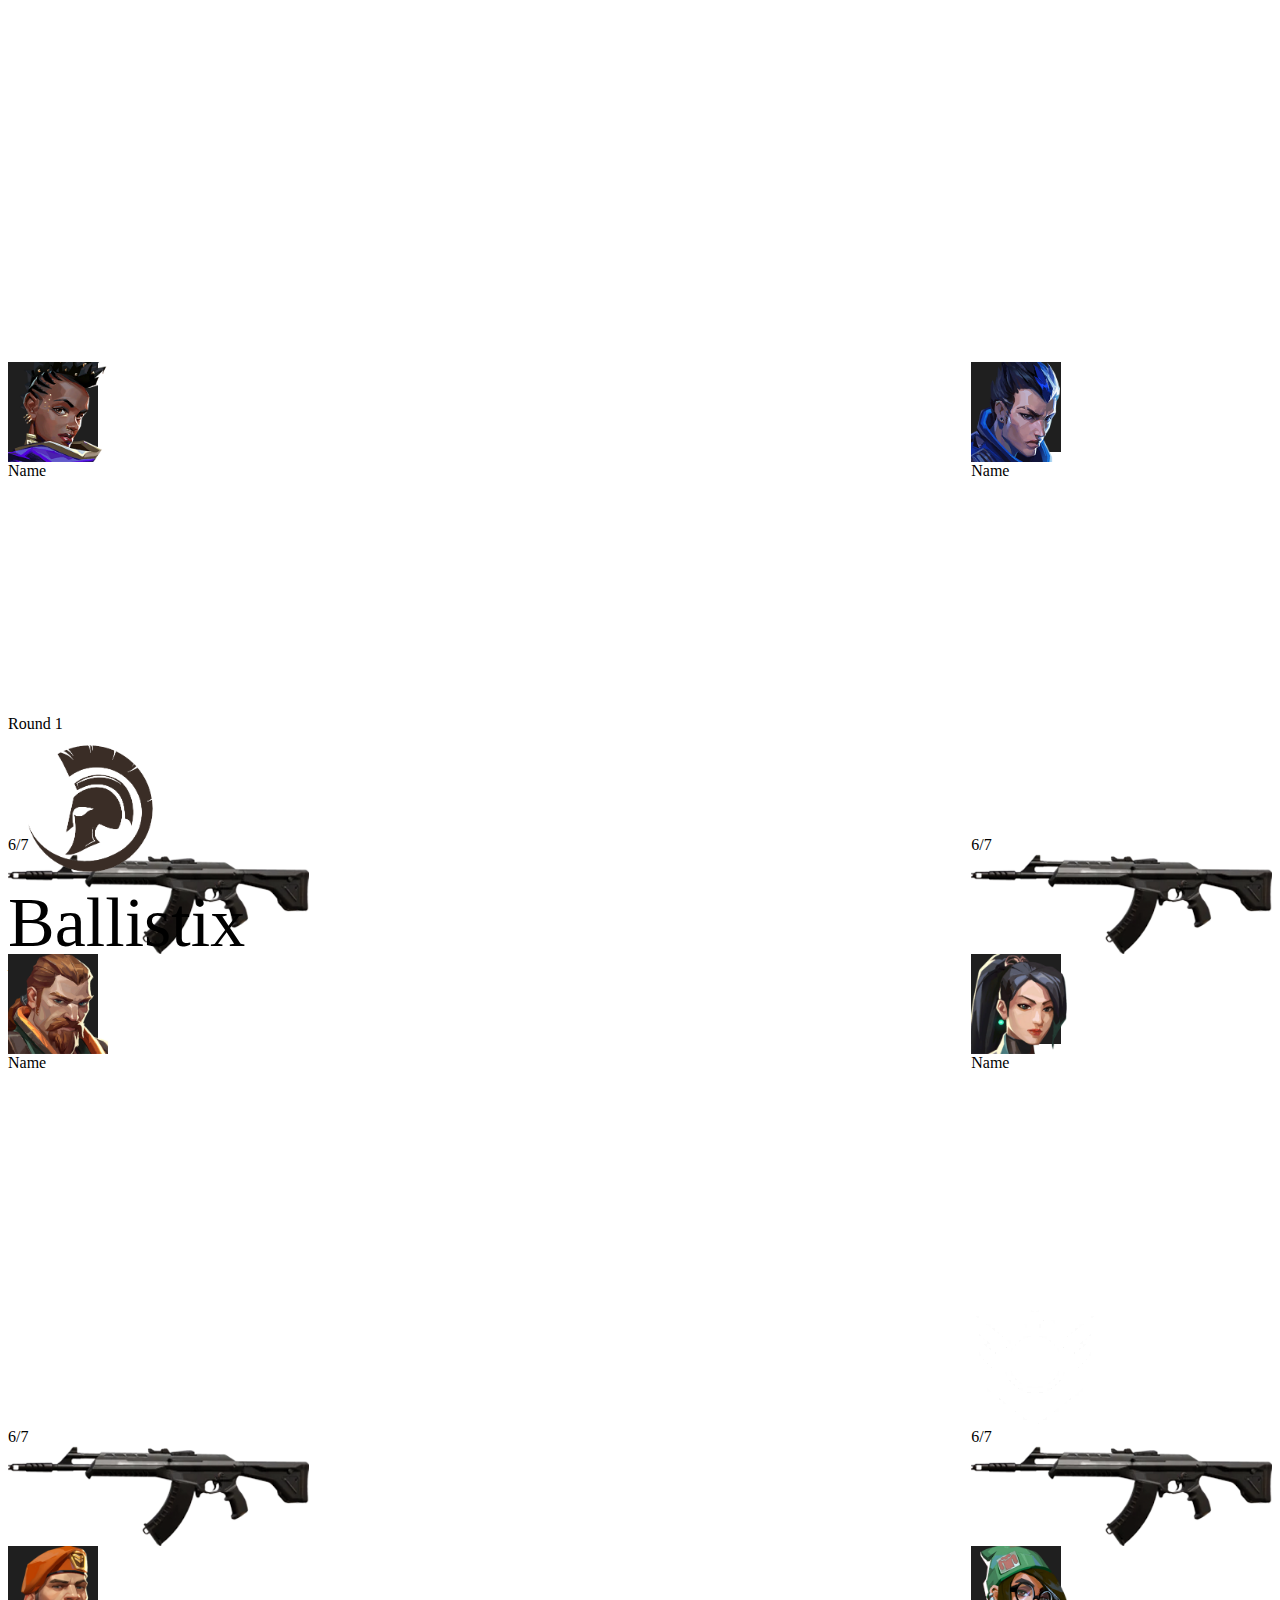
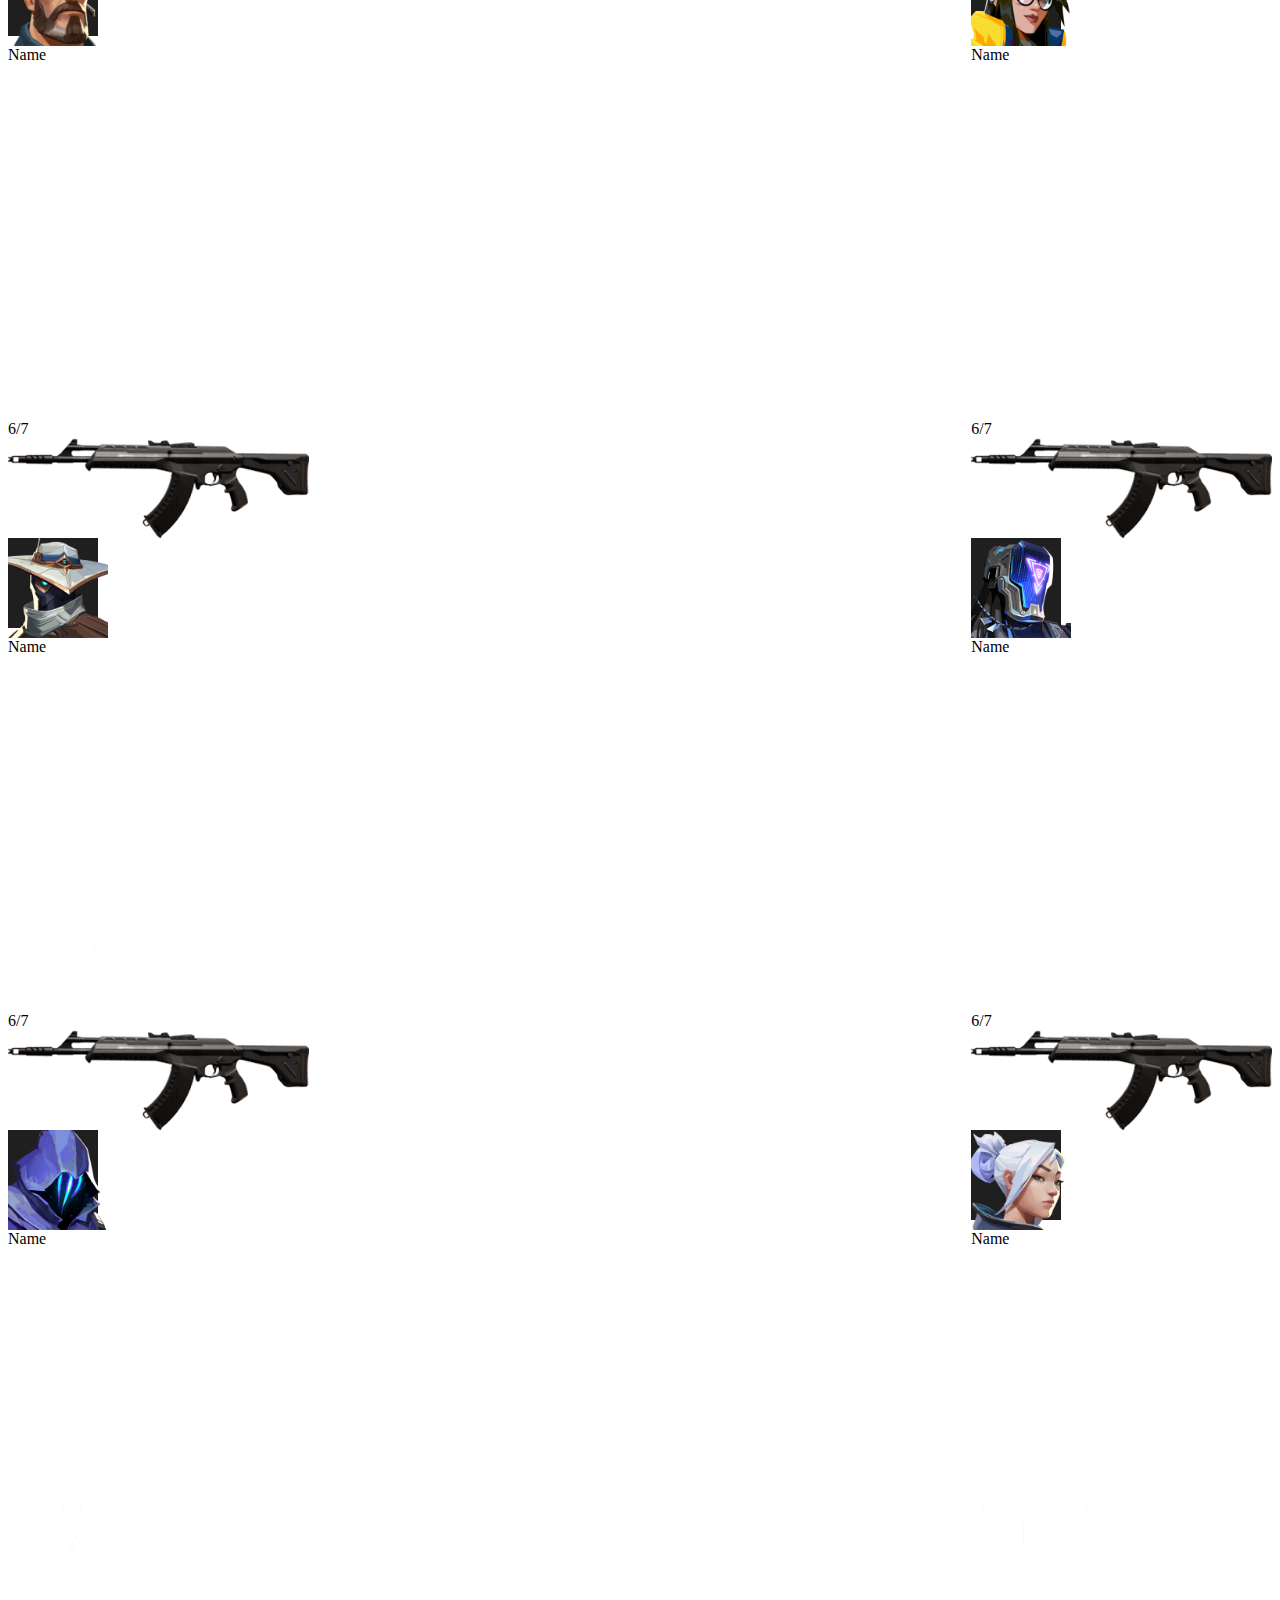
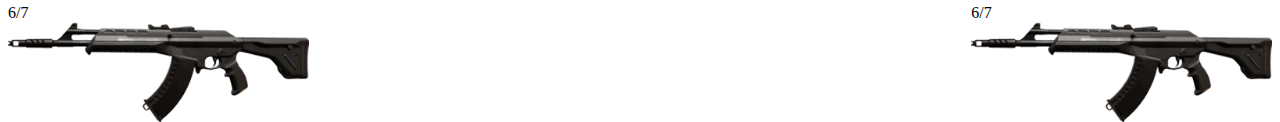
<file: overlay/indexOld.html>
<html>

<head>
    <link rel="stylesheet" href="https://fonts.googleapis.com/css?family=Maven%20Pro:medium|Maven%20Pro:bold">
    <link rel="stylesheet" href="overlay.css">
    <script type="text/javascript" src="app.js"></script>
    <script src="https://cdn.socket.io/4.2.0/socket.io.min.js"></script>
</head>
<div class="topContainer" onclick="showPostRoundToast()"></div>
<div id="mainContainer" class="bottomContainer">
    <div id="blue" class="agentsContainer">
        <div class="allLeftInformation">
            <div class="agent">
                <img class="left-agent" src="Original Agent Icons/Astra_icon.png" height="100" ,width="100" />
                <span class="left-span">Name</span>
            </div>
            
                 <div class="shieldHealthContainer">          
                    <img class="shieldImage" src="Shield Icons/half.png"/>
                <div class="ultimateContainer">

                    <img class ="ultimateImage" src="Ultimate Icons/astra_ult.png"/>
                    
                    
                    
                </div>
                <span>6/7</span>
            </div>
            <div class="weaponContainer">
                <img class="left-weapon" src="Weapon Images/vandal.png" height="100" ,width="100" />
            </div>
        </div>

        <div class="allLeftInformation">
            <div class="agent">
                <img class="left-agent" src="Original Agent Icons/Breach_icon.png" height="100" ,width="100" /><span
                    class="left-span">Name</span>
            </div>
                 <div class="shieldHealthContainer">          
                
                    <img   class="shieldImage" src="Shield Icons/half.png"/>

                                    <div class="ultimateContainer">

                    <img class ="ultimateImage" src="Ultimate Icons/breach_ult.png"/>
                    
                    
                    
                </div>
                <span>6/7</span>
                
            
            </div>

            <div class="weaponContainer">
                <img class="left-weapon" src="Weapon Images/vandal.png" height="100" ,width="100" />
            </div>
        </div>
        <div class="allLeftInformation">
            <div class="agent"> <img class="left-agent" src="Original Agent Icons/Brimstone_icon.png" height="100"
                    ,width="100" /><span class="left-span">Name</span></div>
                 <div class="shieldHealthContainer">         
                    <img  class="shieldImage"  src="Shield Icons/full.png"/>

                                    <div class="ultimateContainer">

                    <img class ="ultimateImage" src="Ultimate Icons/brimstone_ult.png"/>
                    
                    
                    
                </div>
                <span>6/7</span>
                </div>
            <div class="weaponContainer">
                <img class="left-weapon" src="Weapon Images/vandal.png" height="100" ,width="100" />
            </div>
        </div>

        <div class="allLeftInformation">
            <div class="agent"> <img class="left-agent" src="Original Agent Icons/Cypher_icon.png" height="100"
                    ,width="100" /><span class="left-span">Name</span></div>
                 <div class="shieldHealthContainer">         
                    <img  class="shieldImage"  src="Shield Icons/full.png"/>

                                    <div class="ultimateContainer">

                    <img class ="ultimateImage" src="Ultimate Icons/cypher_ult.png"/>
                    
                    
                    
                </div>
                <span>6/7</span>
                </div>
            <div class="weaponContainer">
                <img class="left-weapon" src="Weapon Images/vandal.png" height="100" ,width="100" />
            </div>
        </div>

        <div class="allLeftInformation">
            <div class="agent"> <img class="left-agent" src="Original Agent Icons/Omen_icon.png" height="100"
                    ,width="100" /><span class="left-span">Name</span></div>
                 <div class="shieldHealthContainer">         
                    <img  class="shieldImage"  src="Shield Icons/full.png"/>

                                    <div class="ultimateContainer">

                    <img class ="ultimateImage" src="Ultimate Icons/omen_ult.png"/>
                    
                    
                    
                </div>
                <span>6/7</span>
                </div>
            <div class="weaponContainer">
                <img class="left-weapon" src="Weapon Images/vandal.png" height="100" ,width="100" />
            </div>
        </div>

    </div>
    <div id="red" class="agentsContainer">
        <div class="allRightInformation">

            <div class="agent"><img class="right-agent" src="Original Agent Icons/Yoru_icon.png" height="100"
                    ,width="100" /><span class="right-span">Name</span></div>


                 <div class="shieldHealthContainer">         
                    <img  class="shieldImage"  src="Shield Icons/full.png"/>

                                    <div class="ultimateContainer">

                    <img class ="ultimateImage" src="Ultimate Icons/yoru_ult.png"/>
                    
                    
                    
                </div>
                <span>6/7</span>
                </div>
            <div class="weaponContainer">
                <img class="right-weapon" src="Weapon Images/vandal.png" height="100" ,width="100" />
            </div>

        </div>

        <div class="allRightInformation">

            <div class="agent"><img class="right-agent" src="Original Agent Icons/Sage_icon.png" height="100"
                    ,width="100" /><span class="right-span">Name</span></div>

                 <div class="shieldHealthContainer">         
                    <img  class="shieldImage"  src="Shield Icons/full.png"/>

                                    <div class="ultimateContainer">

                    <img class ="ultimateImage" src="Ultimate Icons/sage_ult.png"/>
                    
                    
                    
                </div>
                <span>6/7</span>
                </div>
            <div class="weaponContainer">
                <img class="right-weapon" src="Weapon Images/vandal.png" height="100" ,width="100" />
            </div>

        </div>

        <div class="allRightInformation">

            <div class="agent"><img class="right-agent" src="Original Agent Icons/Killjoy_icon.png" height="100"
                    ,width="100" /><span class="right-span">Name</span></div>

                 <div class="shieldHealthContainer">         
                    <img  class="shieldImage"  src="Shield Icons/full.png"/>

                                    <div class="ultimateContainer">

                    <img class ="ultimateImage" src="Ultimate Icons/killjoy_ult.png"/>
                    
                    
                    
                </div>
                <span>6/7</span>
                </div>
            <div class="weaponContainer">
                <img class="right-weapon" src="Weapon Images/vandal.png" height="100" ,width="100" />
            </div>

        </div>

        <div class="allRightInformation">

            <div class="agent"><img class="right-agent" src="Original Agent Icons/Kayo_icon.png" height="100"
                    ,width="100" /><span class="right-span">Name</span></div>

                 <div class="shieldHealthContainer">         
                    <img  class="shieldImage"  src="Shield Icons/full.png"/>

                                    <div class="ultimateContainer">

                    <img class ="ultimateImage" src="Ultimate Icons/kayo_ult.png"/>
                    
                    
                    
                </div>
                <span>6/7</span>
                </div>
            <div class="weaponContainer">
                <img class="right-weapon" src="Weapon Images/vandal.png" height="100" ,width="100" />
            </div>

        </div>

        <div class="allRightInformation">

            <div class="agent"><img class="right-agent" src="Original Agent Icons/Jett_icon.png" height="100"
                    ,width="100" /><span class="right-span">Name</span></div>

                 <div class="shieldHealthContainer">         
                    <img  class="shieldImage"  src="Shield Icons/full.png"/>

                                    <div class="ultimateContainer">

                    <img class ="ultimateImage" src="Ultimate Icons/jett_ult.png"/>
                    
                    
                    
                </div>
                <span>6/7</span>
                </div>
            <div class="weaponContainer">
                <img class="right-weapon" src="Weapon Images/vandal.png" height="100" ,width="100" />
            </div>

        </div>

    </div>
</div>
<div id="snackbar">
    <div id="roundInformation">Round 1</div>
    <div id="teamInformation">
        <div id="teamLogo">
            <img height="150" ,width="150" src="redTeamLogo.png" />
        </div>
        <div id="teamName" style="font-size:70px">
            Ballistix
        </div>
    </div>
    <div style="font-size:35px">
        WIN
    </div>
</div>

</html>
</file>
<file: overlay/overlay.css>
@font-face {
  font-family: Basier-Bold;
  src: url(Fonts/BasierCircle-Bold.otf);
  font-family: Basier-Circle-Regular;
  src: url(Fonts/BasierCircle-Regular.otf);
}


:root{
  --ff-primary: Mont-Bold;
  --ff-secondary: Basier-Circle-Regular;

  --fw--reg: 300;
  --fw-bold: 900;

  --clr-bg: #1f1f1f;
  --clr-text: #e0f0ff;
  --clr-accent: #4CC9F0;

  --fs-h1: 1.5rem;
  --fs-h2: 1.1rem;
  --fs-h3: 0.5rem;
}



.topContainer {
    height: 40%;
}

.bottomContainer {
    display: flex;
    justify-content: space-between;
    /* top: 50%; */
    /* position: absolute; */
    height: 40%;
}

.agentsContainer {
    display: flex;
    flex-direction: column;
    justify-content: space-between;
}

.individual__player{
  display: flex;
  flex-direction: column;
  padding-bottom: 10px;
}

.top-half-individual__container{
  display: flex;
  flex-direction: row;
  height: 90px;
  width: 450px;
  overflow: none;
}

.top-half-individual__container-item{
  position: relative;
  display: flex;
  flex-direction: row;
}

.agent {
    /* padding-top: 10px; */
    position: relative;
    width: 90px;
    height: 90px;
    background-color: var(--clr-bg);
}

.econ-abilities__container{
  background-color: var(--clr-bg);
  border: #1f1f1f;
  height: 90px;
  width: 270px;
  position: relative;
  display: flex;
  flex-direction: column;
  block-size: inherit;
  padding-left: 4.5px;

}

.econ__container{
  height: 45px;
  width: 270px;
  position: relative;
  display: flex;
  flex-direction: row;
  align-items: center;
}

.econ__container-item{
  padding-left: 2%;
  padding-right: 2%;
}

.guns__container{
  display: flex;
  flex-direction: row;
  position: relative;
  align-items: center;
  width: fit-content;
}

.pistol__container{
  display: block;
  block-size: fit-content;
}

.big-gun__container{
  display: block;
  block-size: fit-content;
  transform: translateX(-10.8px);
}

.pistol__icon{
  max-width: 80%;
  display: block;
  block-size: fit-content;
  filter: brightness(10000);
}

.big-gun__icon{
  display: block;
  block-size: fit-content;
  max-width: 80%;
  filter: brightness(10000);
}

.money__container{
  display: flex;
  block-size: fit-content;
  flex-direction: row;
  position: relative;
  align-items: center;
  transform: translateX(-12px);
}

.money__icon{
  width: 30%;
  padding-top: 5%;
  padding-bottom: 5%;
  padding-right: 1.5%;
}

.money__number{
  font-family: var(--ff-secondary);
  color: var(--clr-accent);
  font-size: var(--fs-h1);
}



.abilities__container{
    height: 45px;
  width: 270px;
  display: flex;
  block-size: fit-content;
  flex-direction: row;
  position: relative;
  align-items: top;
}

.abilities__item{  
  transform: scale(0.9,0.9);
  display: flex;
  flex-direction: column;
  padding-right: 5%;
  padding-left: 5%;
  align-items: center;
}

.ability-indicator__container{
  display: flex;
  flex-direction: row;
  justify-content: center;
  padding-right: 5%;
  padding-right: 5%;
  padding-bottom: 5%;
}


.ability-indicator{
  height: 9px;
  width: 9px;
  background-color: var(--clr-accent);
  border-radius: 50%;
  display: inline-block;
  padding-right: 5%;
  padding-left: 5%;
}

.individual-ability__icon{
  height: 36px
}

.performance__container{
  width: 45px;
  display: flex;
  padding: 9px;
  flex-direction: column;
  align-items: center;
  justify-content: space-around;
  background-color: var(--clr-bg);
}

.shield__container{
  max-width: 70%;
  display: flex;
  flex-direction: column;
}

.shield-number{
  position: absolute;
  transform: translate(5px,3px);
  font-family: var(--ff-secondary);
  font-size: var(--fs-h2);
}

.health-number{
  font-family: var(--ff-secondary);
  font-size: var(--fs-h1);
  font-weight: var(--fw-bold);
  color: var(--clr-accent);
}

.kill-death-ratio{
  font-family: var(--ff-secondary);
  font-size: var(--fs-h2);
  color: var(--clr-accent);
}

.bottom-half-individual__container{
  height: 9px;
  background-color: var(--clr-bg);
  width: 427.5px;
}

.health-bar{
  height: 9px;
  background-color: var(--clr-accent);
  width: 427.5px;
}


/*
.left-span {
  position: absolute;
  bottom: 0;
  left: 0;
  font-family:'Maven Pro';
  font-weight: 700;
  color: white;
}
.right-span {
  position: absolute;
  bottom: 0;
  right: 0;
  font-family:'Maven Pro';
  font-weight: 700;
  color: white;
}
.left-agent {
    background-image: linear-gradient(147deg, #000000 0%, #2c3e50 74%);
    border-radius: 6px;
}

.right-agent {
    background-image: linear-gradient(147deg, #000000 0%, #2c3e50 74%);
    border-radius: 6px;
    -webkit-transform: scaleX(-1);
    transform: scaleX(-1);
}

.allLeftInformation{
  padding-bottom: 3px;
  display: flex;
}
.allRightInformation{
  padding-bottom: 3px;
  display: flex;
  flex-direction: row-reverse;
}
.weaponContainer{
  display: flex;
  align-items: center;
  padding: 5px;
}

.shieldHealthContainer{
  position: relative;
  display: flex;
  align-items: center;
  justify-content: center;
  min-width: 40px;
  border: 1px solid black;
  border-width: thin;
  /* background: linear-gradient(to top, red 100%, white 0%);  */
  /* change red percentage above to fill the column from the bottom (depends on health value) *//*
  background-image: linear-gradient(147deg, #000000 0%, #2c3e50 74%);
  color: white;
  font-family:'Maven Pro';
  font-weight: 300;
  border-radius: 5px;
}

.shieldHealthContainer span{
  position: absolute;
  bottom: 0;
  font-size: 13px;
}

.shieldImage {
  height: 30px;
  padding-bottom: 40px;
}
.ultimateContainer{
  position: absolute;
  bottom: 15;
}
.ultimateImage{
  height: 30px;
}

.left-weapon{
  -webkit-transform: scaleX(-1);
  transform: scaleX(-1);
  height: 40px;
}
.right-weapon{
  height: 40px;
}
#roundInformation{
  font-size:20px;
}
#teamInformation{
  display: flex; justify-content: center;align-items: center;
}
#snackbar {
     visibility: hidden;
    min-width: 600px; /* Set a default minimum width *//*
    
    margin-left: -300px; /* Divide value of min-width by 2 *//*
    background-image: url("postRoundToastRed.jpg") ;
    /* background-image: linear-gradient(147deg, #000000 0%, #04619f 74%); */
    /* background-color: #2234ae; */
    /* background-image: linear-gradient(315deg, #2234ae 0%, #191714 74%); */
    /* background-image: linear-gradient(to top, #09203f 0%, #537895 100%);     */
    /* background-image: linear-gradient(-225deg, #FF3CAC 0%, #562B7C 52%, #2B86C5 100%); */
    /* background-image: linear-gradient(-225deg, #231557 0%, #44107A 29%, #FF1361 67%, #FFF800 100%); */
     /* background-image :linear-gradient(315deg, #000000 0%, #7f8c8d 74%); *//*
     color: #fff; /* White text color *//*
    text-align: center; /* Centered text *//*
    border-radius: 5px; /* Rounded borders *//*
    padding: 16px; /* Padding *//*
    position: fixed; /* Sit on top of the screen *//*
    z-index: 1; /* Add a z-index if needed *//*
    left: 50%; /* Center the snackbar *//*
    bottom: -100px; /* 30px from the bottom *//*
    height:300px;
    font-family:'Maven Pro';
    font-weight: 700;
  }
  
  /* Show the snackbar when clicking on a button (class added with JavaScript) *//*
  #snackbar.show {
    visibility: visible; /* Show the snackbar */
    /* Add animation: Take 0.5 seconds to fade in and out the snackbar.
    However, delay the fade out process for 2.5 seconds *//*
    -webkit-animation: fadein 0.25s, fadeout 0.25s 3s;
    animation: fadein 0.25s, fadeout 0.25s 3s;
  }
  
  /* Animations to fade the snackbar in and out *//*
  @-webkit-keyframes fadein {
    from {bottom: -200px; opacity: 0;}
    to {bottom: -100px; opacity: 1;}

    
    
  }
  
  @keyframes fadein {
    from {bottom: -200px; opacity: 0;}
    to {bottom: -100px; opacity: 1;}
  }
  
  @-webkit-keyframes fadeout {
    from {bottom: -100px; opacity: 1;}
    to {bottom: -200px; opacity: 0;}
  }
  
  @keyframes fadeout {
    from {bottom: -100px; opacity: 1;}
    to {bottom: -200px; opacity: 0;}
  } */
</file>
